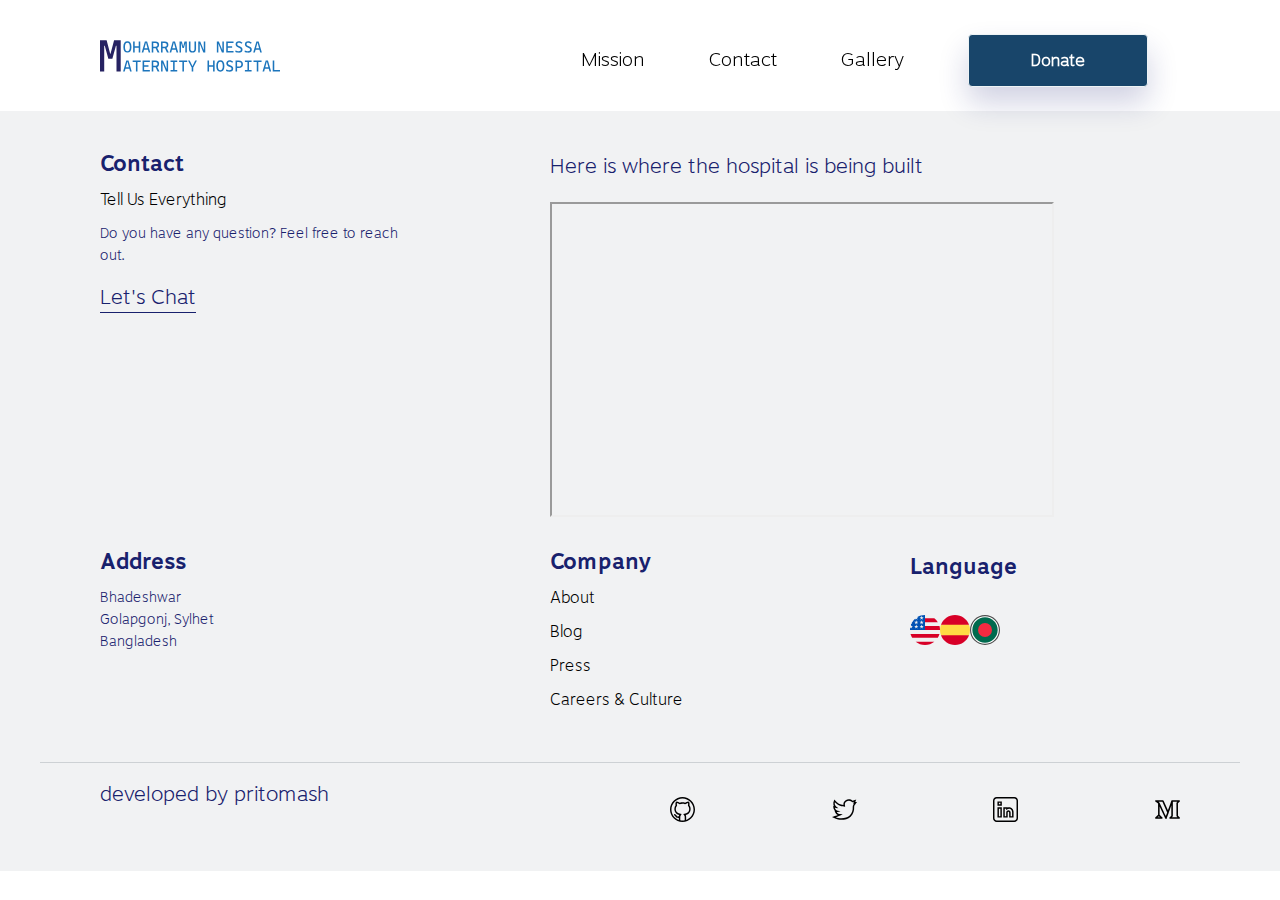
<file: index.html>
<!doctype html><html lang="en"><head><meta charset="utf-8"/><link rel="icon" href="/favicon.ico"/><meta name="viewport" content="width=device-width,initial-scale=1"/><meta name="theme-color" content="#000000"/><meta name="description" content="Landy is a free React landing page template designed for developers and startups."/><meta name="keywords" content="Landy is a free React landing page template designed for developers and startups."/><meta property="og:title" content="Landy - React Template"/><meta property="og:type" content="website"/><meta property="og:url" content="https://landy.website/"/><meta property="og:description" content="Landy is a free React landing page template designed for developers and startups."/><meta name="robots" content="index, follow"/><meta property="og:locale" content="en_EN"/><meta property="og:site_name" content="Landy"/><meta property="og:url" content="https://landy.website/"/><meta property="twitter:title" content="Landy - React Template"/><meta property="twitter:description" content="Landy is a free React landing page template designed for developers and startups."/><meta property="twitter:site" content="https://landy.website/"/><title>Nessa Maternity Hospital</title><script async src="https://js.stripe.com/v3/buy-button.js"></script><script defer="defer" src="/static/js/main.7c6c7033.js"></script><link href="/static/css/main.8605ca4c.css" rel="stylesheet"></head><body><noscript>You need to enable JavaScript to run this app.</noscript><div id="root"></div></body></html>
</file>
